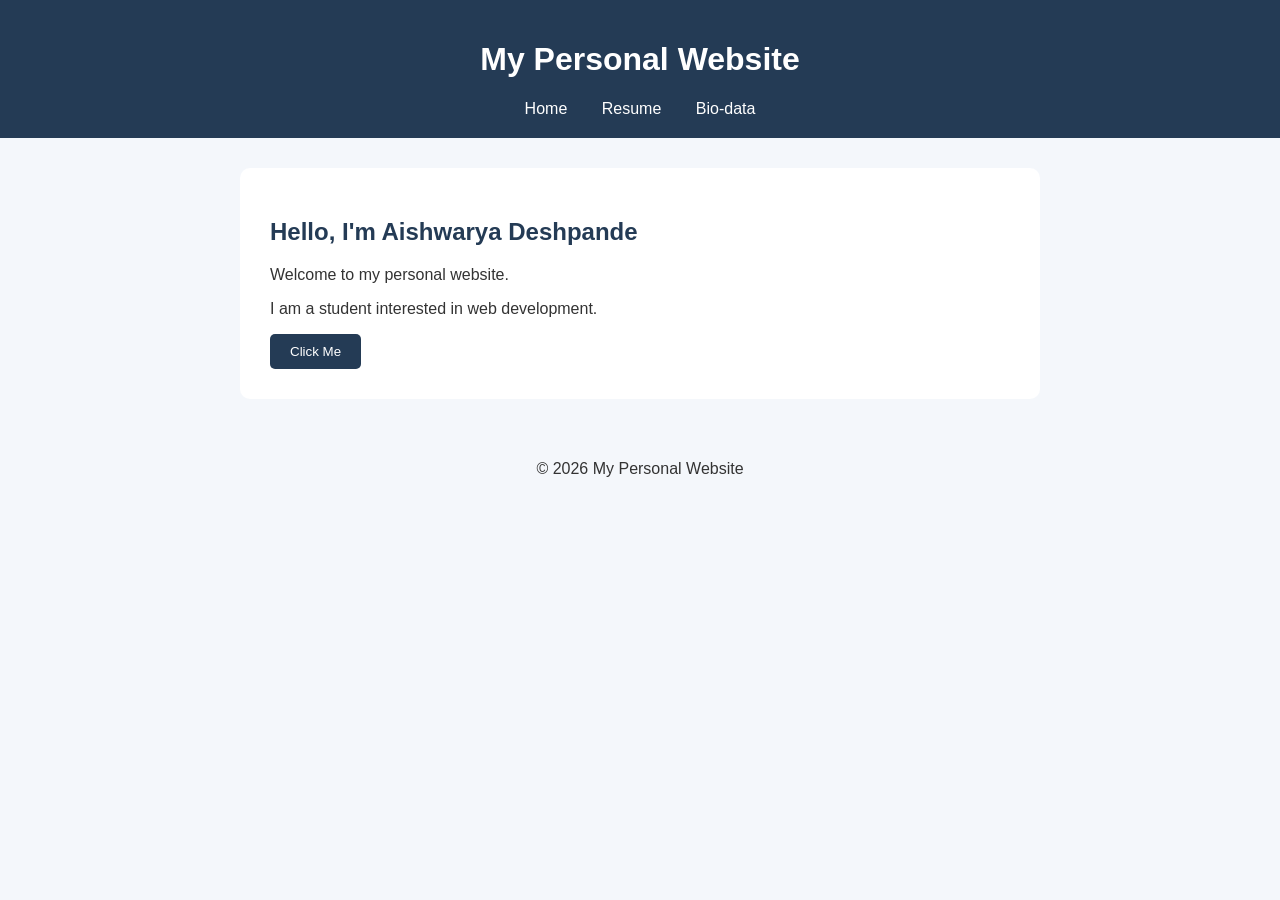
<file: index.html>
<!DOCTYPE html>
<html>
<head>
    <title>My Personal Website</title>
    <link rel="stylesheet" href="assign1.css">
</head>
<body>

<header>
    <h1>My Personal Website</h1>
    <nav>
        <a href="Assign1.html">Home</a>
        <a href="resume.html">Resume</a>
        <a href="biodata.html">Bio-data</a>
    </nav>
</header>

<section class="home">
    <h2>Hello, I'm Aishwarya Deshpande</h2>
    <p>Welcome to my personal website.</p>
    <p>I am a student interested in web development.</p>
    <button onclick="welcome()">Click Me</button>
</section>

<footer>
    <p>© 2026 My Personal Website</p>
</footer>

<script src="assign1.js"></script>
</body>
</html>
</file>
<file: assign1.css>
* {
    box-sizing: border-box;
}

body {
    margin: 0;
    font-family: Arial, sans-serif;
    background: #f4f7fb;
    color: #333;
}

header {
    background: #243b55;
    color: white;
    text-align: center;
    padding: 20px;
}

nav a {
    color: white;
    text-decoration: none;
    margin: 15px;
}

nav a:hover {
    color: #ffd166;
}

.home, .container {
    max-width: 800px;
    margin: 30px auto;
    background: white;
    padding: 30px;
    border-radius: 10px;
}

h2 {
    color: #243b55;
}

table {
    width: 100%;
    border-collapse: collapse;
}

th, td {
    border: 1px solid #ccc;
    padding: 10px;
    text-align: left;
}

th {
    background: #dbe7f3;
}

button {
    background: #243b55;
    color: white;
    border: none;
    padding: 10px 20px;
    border-radius: 5px;
    cursor: pointer;
}

button:hover {
    background: #1a2d42;
}

footer {
    text-align: center;
    padding: 15px;
}
</file>
